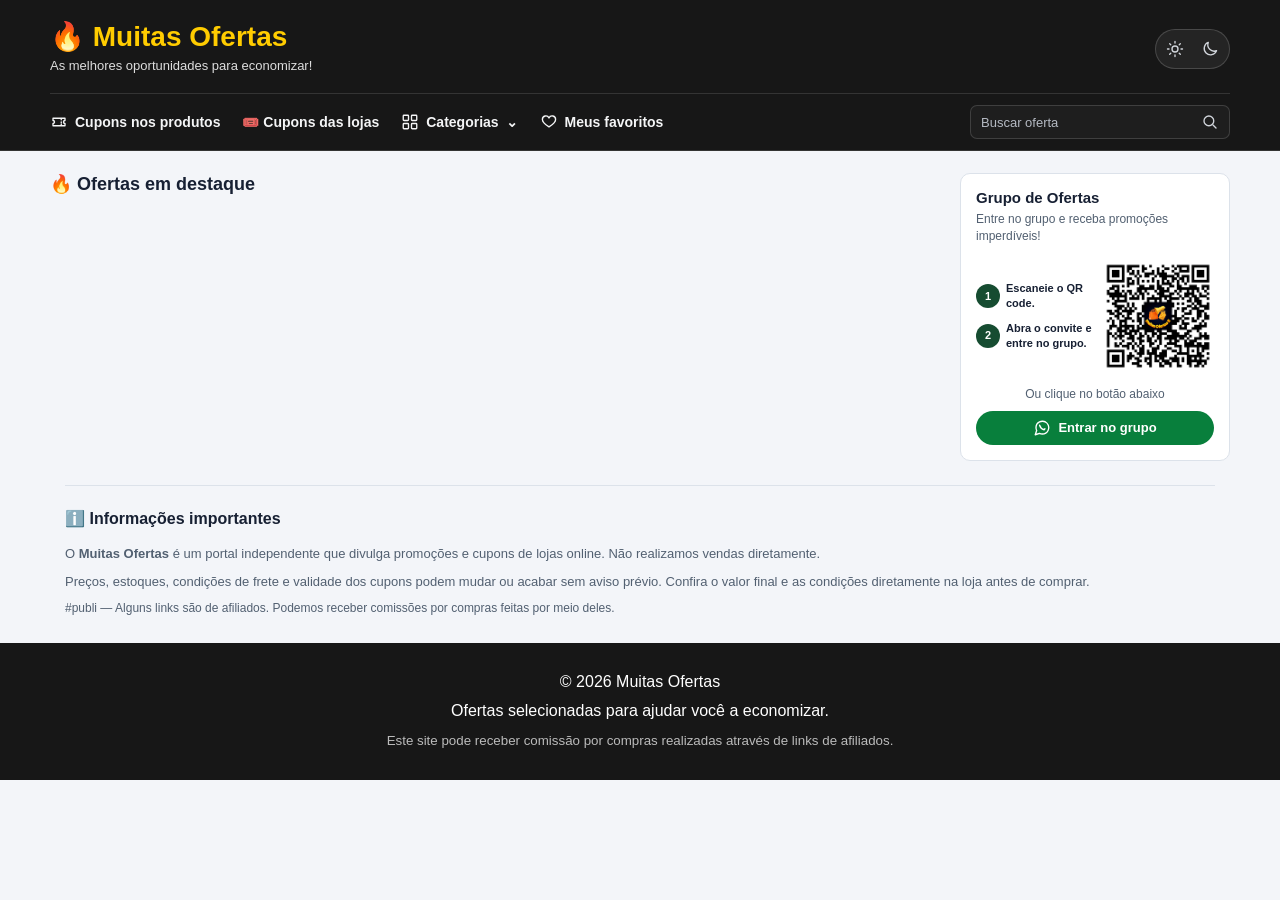
<file: index.html>
<!DOCTYPE html>
<html lang="pt-BR">
<head>
  <meta charset="UTF-8">
  <meta name="viewport" content="width=device-width, initial-scale=1.0">
  <meta name="description" content="Encontre ofertas, promoções e cupons selecionados no Muitas Ofertas.">
  <title>Muitas Ofertas | Economize de verdade!</title>

  <link rel="icon" type="image/png" sizes="32x32" href="images/favicon.png">
  <link rel="apple-touch-icon" href="images/favicon.png">

  <!-- Aplica a preferência salva antes do CSS, evitando um clarão ao abrir a página. -->
  <script>
    try {
      const temaSalvo = localStorage.getItem('muitas-ofertas-tema');
      const ehDesktop = window.matchMedia('(min-width: 769px)').matches;
      if (ehDesktop && (temaSalvo === 'light' || temaSalvo === 'dark')) {
        document.documentElement.setAttribute('data-theme', temaSalvo);
      }
    } catch (erro) {
      // O site continua funcionando se o navegador bloquear o armazenamento.
    }
  </script>
  <link rel="stylesheet" href="css/style.css">
</head>
<body>
  <!-- CABEÇALHO -->
  <header class="topo">
    <div class="container topo-conteudo">
      <!-- MO-LAYOUT-COMPACTO-2026-11-18 -->
      <div class="topo-marca"><div class="topo-texto">
        <h1><button type="button" id="navInicio" class="marca-inicio">🔥 Muitas Ofertas</button></h1>
        <p>As melhores oportunidades para economizar!</p>
      </div>

      <!-- MO-NAVEGACAO-2026-11-18 -->
      
      
      <!-- Aparece apenas no computador. title mostra a legenda ao passar o mouse. -->
      <div class="tema-controle" role="group" aria-label="Escolher tema">
        <button class="tema-botao" type="button" data-tema="light"
                title="Ativar tema claro" aria-label="Ativar tema claro" aria-pressed="false">
          <svg xmlns="http://www.w3.org/2000/svg" width="19" height="19"
               viewBox="0 0 24 24" fill="none" stroke="currentColor"
               stroke-width="1.8" stroke-linecap="round" stroke-linejoin="round"
               aria-hidden="true">
            <circle cx="12" cy="12" r="4"></circle>
            <path d="M12 2v2m0 16v2M4.93 4.93l1.42 1.42m11.3 11.3 1.42 1.42M2 12h2m16 0h2M4.93 19.07l1.42-1.42m11.3-11.3 1.42-1.42"></path>
          </svg>
        </button>
        <button class="tema-botao" type="button" data-tema="dark"
                title="Ativar tema escuro" aria-label="Ativar tema escuro" aria-pressed="false">
          <svg xmlns="http://www.w3.org/2000/svg" width="19" height="19"
               viewBox="0 0 24 24" fill="none" stroke="currentColor"
               stroke-width="1.8" stroke-linecap="round" stroke-linejoin="round"
               aria-hidden="true">
            <path d="M20.7 14.3A8.5 8.5 0 0 1 9.7 3.3 8.5 8.5 0 1 0 20.7 14.3z"></path>
          </svg>
        </button>
      </div>
      </div>
      <div class="topo-navegacao">
        <nav class="navegacao-loja" aria-label="Navegação principal">
        <button id="navCupons" class="nav-item" type="button" aria-pressed="false"><svg viewBox="0 0 24 24" width="18" height="18" fill="none" stroke="currentColor" stroke-width="1.8" stroke-linecap="round" stroke-linejoin="round" aria-hidden="true"><path d="M4 7h16v3a2 2 0 0 0 0 4v3H4v-3a2 2 0 0 0 0-4zM15 7v2m0 3v1m0 2v2"/></svg> Cupons nos produtos</button>
        <!-- MO-CUPONS-CAMPANHAS-2026-11-25 -->
        <a class="nav-item mo-campanhas-nav" href="cupons.html" aria-label="Ver campanhas de cupons das lojas">🎟️ Cupons das lojas</a>
        <details id="menuCategorias">
          <summary class="nav-item"><svg viewBox="0 0 24 24" width="18" height="18" fill="none" stroke="currentColor" stroke-width="1.8" stroke-linecap="round" stroke-linejoin="round" aria-hidden="true"><rect x="3" y="3" width="7" height="7" rx="1"/><rect x="14" y="3" width="7" height="7" rx="1"/><rect x="3" y="14" width="7" height="7" rx="1"/><rect x="14" y="14" width="7" height="7" rx="1"/></svg> Categorias <span aria-hidden="true">⌄</span></summary>
          <div class="menu-categorias-painel">
            <p class="menu-categorias-titulo">Selecione uma categoria</p>
            <div id="listaCategorias" aria-label="Filtrar por categoria"></div>
          </div>
        </details>
        <button id="navFavoritos" class="nav-item" type="button" aria-pressed="false"><svg viewBox="0 0 24 24" width="18" height="18" fill="none" stroke="currentColor" stroke-width="1.8" stroke-linecap="round" stroke-linejoin="round" aria-hidden="true"><path d="M20.8 8.6c0 4.4-8.8 9.9-8.8 9.9S3.2 13 3.2 8.6a4.6 4.6 0 0 1 8.8-2 4.6 4.6 0 0 1 8.8 2z"/></svg> Meus favoritos</button>
      </nav>
        <div class="busca-header" role="search">
        <input type="search" id="campoBusca" placeholder="Buscar oferta" aria-label="Pesquisar produtos">
      <svg viewBox="0 0 24 24" width="18" height="18" fill="none" stroke="currentColor" stroke-width="1.8" stroke-linecap="round" stroke-linejoin="round" aria-hidden="true"><circle cx="10.5" cy="10.5" r="6.5"/><path d="m16 16 4 4"/></svg></div>
      </div>
    </div>
  </header>

  <!-- CONTEÚDO PRINCIPAL: mesmos IDs usados pelo JavaScript dos produtos. -->
  <main class="container layout-com-lateral">

    <section class="ofertas">
      <div class="filtro-atual" id="filtroAtual" hidden><span id="categoriaSelecionada">Todas</span><button id="limparFiltros" type="button">Limpar filtros ×</button></div>
      <h2 id="tituloOfertas">🔥 Ofertas em destaque</h2>
      <div id="listaProdutos" class="produtos"></div>
    </section>
    <aside class="grupo-lateral" aria-label="Grupo do WhatsApp">
      <section class="grupo-painel">
        <h2>Grupo de Ofertas</h2>
        <p class="grupo-subtitulo">Entre no grupo e receba promoções imperdíveis!</p>
        <div class="grupo-instrucoes">
          <ol><li><span>1</span> Escaneie o QR code.</li><li><span>2</span> Abra o convite e entre no grupo.</li></ol>
          <button class="grupo-qr-ampliar" type="button" aria-label="Ampliar QR code" aria-haspopup="dialog"><img src="images/qr-grupo-whatsapp.png" width="112" height="112" alt="QR code do grupo Muitas Ofertas"></button>
        </div>
        <p class="grupo-ou">Ou clique no botão abaixo</p>
        <a class="grupo-entrar" href="https://chat.whatsapp.com/INzksZxXmzF7dMv0bxS2wk?s=cl&amp;p=a&amp;iam=2" target="_blank" rel="noopener noreferrer"><svg viewBox="0 0 24 24" width="19" height="19" fill="none" stroke="currentColor" stroke-width="1.8" stroke-linecap="round" stroke-linejoin="round" aria-hidden="true"><path d="M21 11.5a8.4 8.4 0 0 1-.9 3.8 8.5 8.5 0 0 1-7.6 4.7 8.4 8.4 0 0 1-3.8-.9L3 21l1.9-5.7a8.4 8.4 0 0 1-.9-3.8 8.5 8.5 0 0 1 4.7-7.6 8.4 8.4 0 0 1 3.8-.9h.5a8.5 8.5 0 0 1 8 8z"/><path d="M8.8 8.3c.8 3 3 5.2 6 6l1.1-1.2"/></svg> Entrar no grupo</a>
      </section>
    </aside>
  </main>

  <!-- AVISO DISCRETO, LOGO ACIMA DO RODAPÉ -->
  <section class="aviso-ofertas" aria-label="Informações sobre ofertas e cupons">
    <div class="aviso-ofertas-conteudo">
      <h2>ℹ️ Informações importantes</h2>
      <p>O <strong>Muitas Ofertas</strong> é um portal independente que divulga promoções e cupons de lojas online. Não realizamos vendas diretamente.</p>
      <p>Preços, estoques, condições de frete e validade dos cupons podem mudar ou acabar sem aviso prévio. Confira o valor final e as condições diretamente na loja antes de comprar.</p>
      <p class="aviso-afiliados">#publi — Alguns links são de afiliados. Podemos receber comissões por compras feitas por meio deles.</p>
    </div>
  </section>

  <footer>
    <p>© 2026 Muitas Ofertas</p>
    <p>Ofertas selecionadas para ajudar você a economizar.</p>
    <small>Este site pode receber comissão por compras realizadas através de links de afiliados.</small>
  </footer>

  <!-- Mantemos o script original dos produtos. -->
  <script type="module" src="js/script.js?v=20261127-edicao-v53"></script>
  <script src="js/tema.js"></script>
  <dialog id="qrGrupoDialog" class="grupo-qr-dialog" aria-labelledby="qrGrupoTitulo">
    <h2 id="qrGrupoTitulo">Escaneie para entrar no grupo</h2>
    <img src="images/qr-grupo-whatsapp.png" alt="QR code ampliado do Muitas Ofertas">
    <form method="dialog"><button type="submit">Fechar</button></form>
  </dialog>
</body>
</html>
</file>
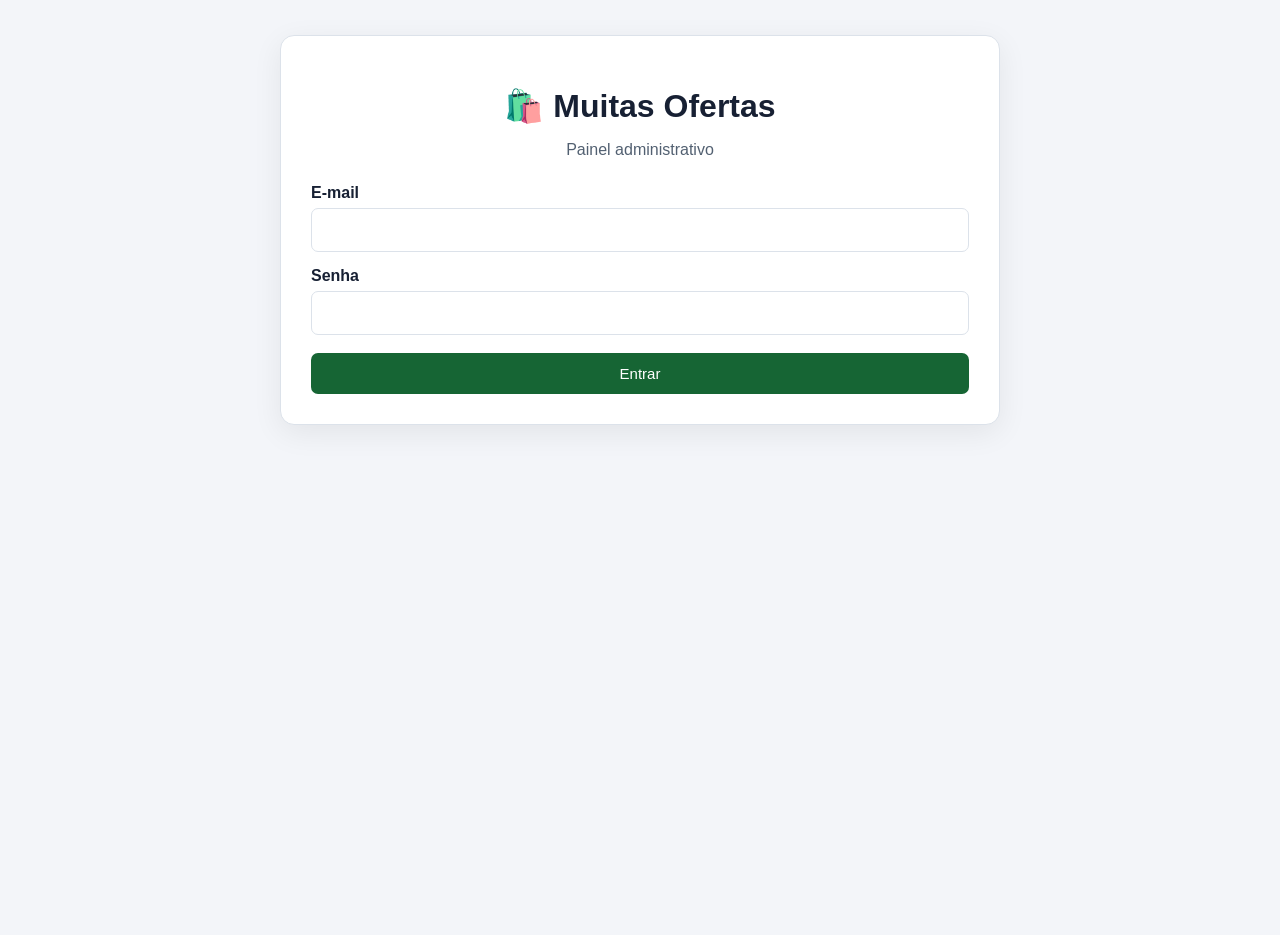
<file: admin/index.html>
<!DOCTYPE html>
<html lang="pt-BR">
<head>
  <meta charset="UTF-8">
  <meta name="viewport" content="width=device-width, initial-scale=1">
  <meta name="description" content="Painel administrativo do Muitas Ofertas">
  <title>Admin | Muitas Ofertas</title>

  <!-- Mesma paleta e regras de tema da página principal. -->
  <style>
    :root {
      color-scheme: light;
      --cor-fundo: #f3f5f9;
      --cor-card: #ffffff;
      --cor-texto: #172033;
      --cor-texto-secundario: #526071;
      --cor-borda: #dce2ea;
      --cor-campo: #ffffff;
      --cor-preco: #16833c;
      --cor-edicao-fundo: #eff6ff;
      --cor-edicao-texto: #1d4ed8;
      --cor-divisor: #dce2ea;
    }

    @media (prefers-color-scheme: dark) {
      :root:not([data-theme]) {
        color-scheme: dark;
        --cor-fundo: #10151d;
        --cor-card: #1c2532;
        --cor-texto: #f1f5f9;
        --cor-texto-secundario: #aab7c8;
        --cor-borda: #344154;
        --cor-campo: #263142;
        --cor-preco: #6ee7a2;
        --cor-edicao-fundo: #263142;
        --cor-edicao-texto: #c4d8ff;
        --cor-divisor: #344154;
      }
    }

    :root[data-theme="dark"] {
      color-scheme: dark;
      --cor-fundo: #10151d;
      --cor-card: #1c2532;
      --cor-texto: #f1f5f9;
      --cor-texto-secundario: #aab7c8;
      --cor-borda: #344154;
      --cor-campo: #263142;
      --cor-preco: #6ee7a2;
      --cor-edicao-fundo: #263142;
      --cor-edicao-texto: #c4d8ff;
      --cor-divisor: #344154;
    }
    :root[data-theme="light"] { color-scheme: light; }

    * { box-sizing: border-box; }
    body {
      margin: 0;
      min-height: 100vh;
      background: var(--cor-fundo);
      color: var(--cor-texto);
      font-family: Arial, sans-serif;
    }
    .container {
      width: 92%;
      max-width: 720px;
      margin: 35px auto;
      padding: 30px;
      background: var(--cor-card);
      border: 1px solid var(--cor-borda);
      border-radius: 14px;
      box-shadow: 0 8px 30px #00000012;
    }
    h1 { text-align: center; margin-bottom: 5px; }
    .subtitulo {
      text-align: center;
      color: var(--cor-texto-secundario);
      margin-bottom: 25px;
    }
    h2, h3 { margin-top: 22px; }
    label {
      display: block;
      margin: 15px 0 6px;
      font-weight: bold;
    }
    input, select {
      width: 100%;
      padding: 12px;
      border: 1px solid var(--cor-borda);
      border-radius: 7px;
      font-size: 16px;
      background: var(--cor-campo);
      color: var(--cor-texto);
    }
    input::placeholder { color: var(--cor-texto-secundario); }
    input:focus-visible, select:focus-visible, button:focus-visible {
      outline: 2px solid #e4b600;
      outline-offset: 2px;
    }
    button {
      padding: 12px 17px;
      border: 0;
      border-radius: 7px;
      background: #166534;
      color: #ffffff;
      font-size: 15px;
      cursor: pointer;
    }
    button:disabled { opacity: 0.6; cursor: wait; }
    .secundario { background: #374151; color: #ffffff; }
    .botao-largo { width: 100%; margin-top: 18px; }
    .linha {
      display: grid;
      grid-template-columns: 1fr 1fr;
      gap: 15px;
    }
    .topo, .acoes {
      display: flex;
      justify-content: space-between;
      align-items: center;
      flex-wrap: wrap;
      gap: 10px;
    }
    .acoes { justify-content: flex-start; }
    .info {
      color: var(--cor-texto-secundario);
      font-size: 14px;
      overflow-wrap: anywhere;
    }
    #painel, #btn-cancelar { display: none; }
    #mensagem, #resultado {
      margin-top: 15px;
      padding: 12px;
      border-radius: 7px;
      text-align: center;
    }
    #mensagem:empty, #resultado:empty { display: none; }
    .sucesso { background: #dcfce7; color: #166534; }
    .erro { background: #fee2e2; color: #991b1b; }
    .card-produto {
      border: 1px solid var(--cor-borda);
      border-radius: 10px;
      padding: 16px;
      margin: 12px 0;
      background: var(--cor-card);
    }
    .card-produto h4 { margin: 0 0 10px; }
    .destaque {
      color: var(--cor-preco);
      font-weight: bold;
      font-size: 20px;
    }
    .edicao {
      padding: 12px;
      background: var(--cor-edicao-fundo);
      border-radius: 8px;
      margin: 12px 0;
      color: var(--cor-edicao-texto);
    }
    hr { border: 0; border-top: 1px solid var(--cor-divisor); }
    @media (max-width: 600px) {
      .container { margin: 15px auto; padding: 20px; }
      .linha { grid-template-columns: 1fr; }
      .acoes button { flex: 1; }
    }
    [hidden] { display: none !important; }
    .pendencias { padding: 14px; margin: 16px 0; background: #fef3c7; color: #78350f; border-radius: 8px; }
    .pendencias button { margin-top: 8px; background: #92400e; }
    #categoria:not([hidden]) { margin-top: 8px; }
    .previa-imagem { margin: 12px 0; padding: 12px; border: 1px dashed var(--cor-borda); border-radius: 8px; }
    .previa-imagem img { display: block; max-width: 100%; width: 180px; height: 160px; object-fit: contain; background: white; border-radius: 6px; }
    .aviso-duplicidade{padding:10px 12px;margin:7px 0 12px;border-radius:8px;border:1px solid #d97706;color:#92400e;background:#fffbeb;font-size:13px;overflow-wrap:anywhere}
    :root[data-theme=dark] .aviso-duplicidade{color:#fde68a;background:#3f2a12}
    .gestao-categorias{border:1px solid var(--cor-borda);padding:18px;border-radius:10px;margin:22px 0;background:var(--cor-card)}
    .gestao-categorias h3{margin-top:0}.acao-perigosa{background:#9f1239;color:white}
    .preco-antigo-admin{font-size:14px;color:var(--cor-texto-secundario);margin:6px 0 0}
    .preco-antigo-admin del{text-decoration:line-through;opacity:.8}
    .acesso-arquivo{margin:14px 0;padding:12px;border:1px solid var(--cor-borda);border-radius:9px}
    .link-arquivo{color:var(--cor-preco);font-weight:bold;text-decoration:none}
    .link-arquivo:hover{text-decoration:underline}
    .data-publicacao-admin{color:var(--cor-texto-secundario);font-size:13px;margin:8px 0}
    #ordenacao-ofertas{margin-bottom:12px}
  </style>

  <!-- Usa o MESMO script de tema do site público. Nenhum seletor extra no admin. -->
  <script defer src="../js/tema.js"></script>
</head>
<body>
  <main class="container">
    <h1>🛍️ Muitas Ofertas</h1>
    <p class="subtitulo">Painel administrativo</p>

    <!-- LOGIN -->
    <form id="form-login">
      <label for="email">E-mail</label>
      <input id="email" type="email" autocomplete="username" required>

      <label for="senha">Senha</label>
      <input id="senha" type="password" autocomplete="current-password" required>
      <button id="btn-entrar" type="submit" class="botao-largo">Entrar</button>
    </form>

    <!-- ÁREA ADMINISTRATIVA -->
    <section id="painel">
      <div class="topo">
        <div>
          <h2>Gerenciar ofertas</h2>
          <p id="usuario-logado" class="info"></p>
        </div>
        <button id="btn-sair" type="button" class="secundario">Sair</button>
      </div>

            <div id="atalho-campanhas-cupons" style="margin:15px 0">
        <a href="./cupons.html" style="display:inline-block;padding:12px 16px;border-radius:7px;background:#166534;color:#fff;text-decoration:none;font-weight:bold">🎟️ Gerenciar campanhas de cupons</a>
      </div>
      <div class="acesso-arquivo">
        <a href="./fora-do-ar.html" class="link-arquivo">📦 Publicações fora do ar <strong id="contador-fora-do-ar">(0)</strong></a>
        <p class="info">Ofertas encerradas ficam disponíveis para editar, republicar ou excluir em lote.</p>
      </div>
      <div id="aviso-pendencias" hidden role="status" class="pendencias"><strong id="texto-pendencias"></strong> <button id="btn-pendentes" type="button">Ver pendentes</button></div>
      <hr>
      <h3 id="titulo-formulario">➕ Cadastrar nova oferta</h3>

      <p id="aviso-edicao" class="edicao" hidden>
        ✏️ Você está editando uma oferta existente.
      </p>
      <a href="./fora-do-ar.html" id="voltar-fora-ar" class="link-arquivo" hidden>← Voltar às publicações fora do ar</a>

      <form id="form-produto">
        <label for="nome">Nome do produto</label>
        <input id="nome" type="text" maxlength="250" required>
        <p id="aviso-duplicidade-produto" class="aviso-duplicidade" role="status" aria-live="polite" hidden></p>
        <div class="linha">
          <div>
            <label for="preco">Preço (R$)</label>
            <input id="preco" type="text" inputmode="decimal" placeholder="228,00" required>
            <label for="preco-anterior">Preço anterior (opcional, R$)</label>
            <input id="preco-anterior" type="text" inputmode="decimal" placeholder="50,00" aria-describedby="ajuda-preco-anterior">
            <p id="ajuda-preco-anterior" class="info">Se informado, deve ser maior que o preço atual.</p>
          </div>
          <div>
            <label for="loja">Loja</label>
            <select id="loja" required>
              <option value="">Selecione</option>
              <option>Mercado Livre</option>
              <option>Amazon</option>
              <option>Shopee</option>
              <option>Magalu</option>
              <option>AliExpress</option>
            </select>
          </div>
        </div>
        <label for="categoria">Categoria</label>
        <select id="categoria-lista"><option value="">Selecione uma categoria</option></select>
        <input id="categoria" type="text" maxlength="100" placeholder="Digite uma nova categoria" hidden aria-label="Nova categoria ou categoria selecionada">
        <p class="info">Selecione uma opção ou escolha Nova categoria. Ela será adicionada após salvar.</p>
        <p id="aviso-categoria-duplicada" class="aviso-duplicidade" role="status" aria-live="polite" hidden></p>

        <label for="link">Link de afiliado</label>
        <input id="link" type="url" placeholder="https://..." required>

        <label for="codigo-cupom">🎟️ Código do cupom (opcional)</label>
        <input id="codigo-cupom" type="text" maxlength="80" autocomplete="off" placeholder="Ex.: OFERTA10">
        <p class="info">Deixe em branco se a oferta não tiver cupom.</p>
        <label for="imagem">URL da imagem (opcional)</label>
        <input id="imagem" type="url" placeholder="https://...">
        <p class="info">A busca começa automaticamente ao colar o link de afiliado. Se não encontrar, cole uma URL de imagem autorizada acima.</p>
        <div class="previa-imagem"><img id="imagem-previa" alt="Prévia da foto do produto" hidden><p id="imagem-status" class="info" role="status">Aguardando link de afiliado.</p></div>

        <button id="btn-salvar" type="submit" class="botao-largo">Salvar oferta</button>
        <button id="btn-cancelar" type="button" class="secundario botao-largo">Cancelar edição</button>
      </form>

      <div id="resultado" role="status"></div>

      <hr style="margin-top:30px">
      <section class="gestao-categorias" aria-labelledby="titulo-gestao-categorias">
        <h3 id="titulo-gestao-categorias">🗂️ Gerenciar categorias</h3>
        <p class="info">Renomear atualiza as ofertas vinculadas. Apagar a categoria não exclui as ofertas: elas ficam sem categoria.</p>
        <label for="categoria-gerenciar-lista">Categoria cadastrada</label>
        <select id="categoria-gerenciar-lista"><option value="">Selecione</option></select>
        <label for="categoria-renomear">Nome da categoria</label>
        <input id="categoria-renomear" maxlength="100" placeholder="Novo nome">
        <p id="aviso-gerenciar-categoria" class="aviso-duplicidade" role="status" aria-live="polite" hidden></p>
        <div class="acoes">
          <button id="btn-renomear-categoria" type="button" class="secundario">✏️ Renomear categoria</button>
          <button id="btn-apagar-categoria" type="button" class="acao-perigosa">🗑️ Apagar categoria</button>
        </div>
      </section>

      <hr style="margin-top:30px">
      <div class="topo">
        <h3>📦 Ofertas cadastradas</h3>
        <button id="btn-atualizar" type="button" class="secundario">Atualizar lista</button>
      </div>

      <p id="status-lista" class="info" role="status"></p>

      <label for="pesquisar-produto">🔎 Pesquisar oferta</label>
      <input type="search" id="pesquisar-produto"
             placeholder="Buscar por nome, loja ou categoria..."
             autocomplete="off">
      <label for="ordenacao-ofertas">Ordenar ofertas por data de publicação</label>
        <select id="ordenacao-ofertas">
          <option value="recentes">Postagem mais recente</option>
          <option value="antigas">Postagem mais antiga</option>
          <option value="cadastro">Cadastro mais recente</option>
        </select>
        <div id="lista-produtos"></div>
    </section>

    <div id="mensagem" role="status"></div>
  </main>

  <!-- Preservado: mesma lógica de login e cadastro existente. -->
  <script type="module" src="./admin.js?v=20261128v533"></script>
</body>
</html>
</file>
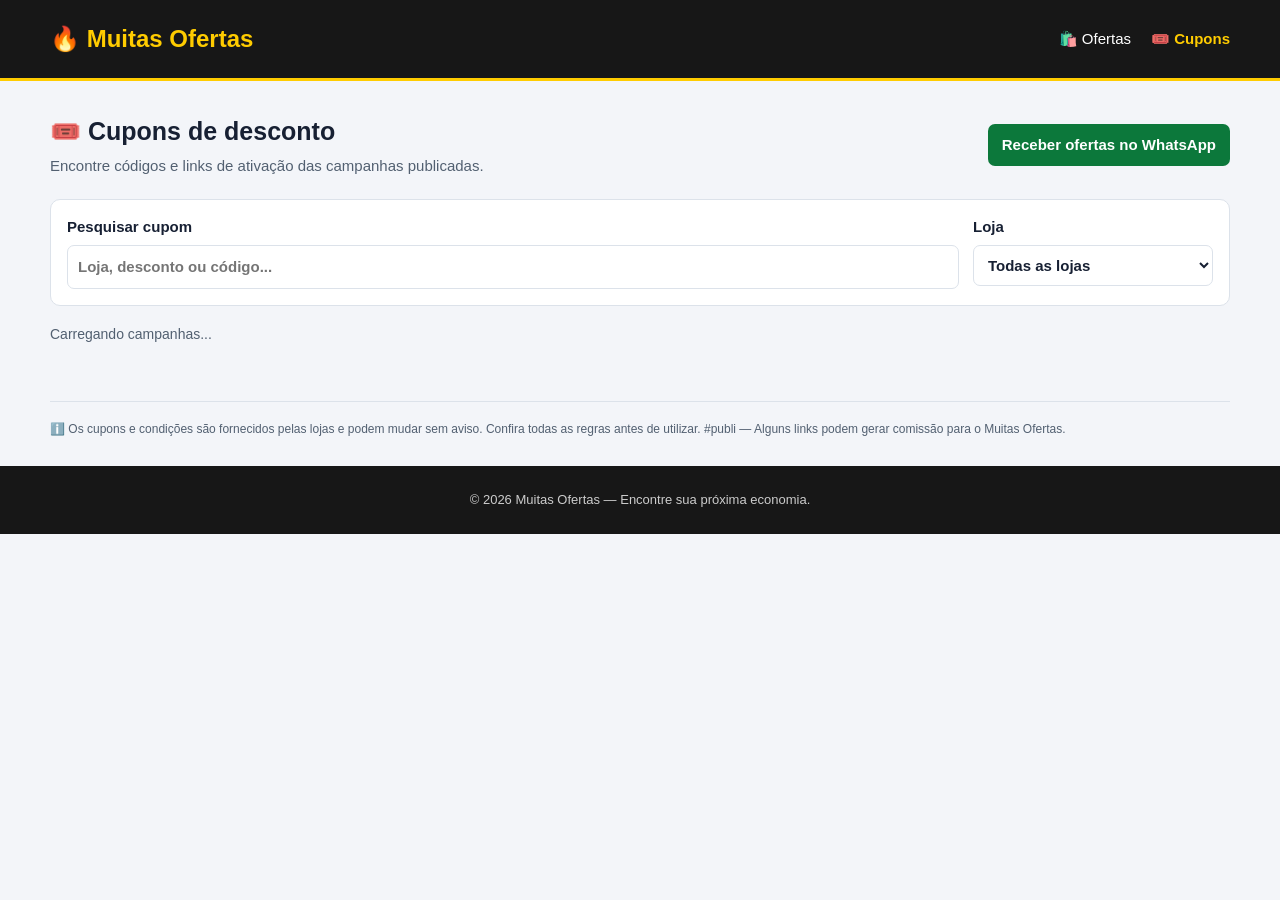
<file: cupons.html>
<!DOCTYPE html>
<html lang="pt-BR">
<head>
  <meta charset="UTF-8">
  <meta name="viewport" content="width=device-width, initial-scale=1">
  <meta name="description" content="Cupons e campanhas de descontos selecionados pelo Muitas Ofertas.">
  <title>Cupons | Muitas Ofertas</title>
  <link rel="icon" type="image/png" href="images/favicon.png">
  <script>
    try {
      const t = localStorage.getItem('muitas-ofertas-tema');
      if (matchMedia('(min-width: 769px)').matches && (t==='dark'||t==='light'))
        document.documentElement.dataset.theme=t;
    }catch{}
  </script>
  <link rel="stylesheet" href="css/cupons.css?v=20261125v3">
  <!-- Correção v3: preserva a imagem quadrada inteira em todas as larguras. -->
  <style>
    .cartao-imagem { aspect-ratio: 1 / 1 !important; width: 100% !important; height: auto !important;
      object-fit: contain !important; padding: 0 !important; background: #10151d !important; }
    .condicoes { white-space: pre-line; }
  </style>
  <script defer src="js/tema.js"></script>
</head>
<body>
  <header class="cabecalho">
    <div class="limite cabecalho-linha">
      <a class="marca" href="index.html">🔥 Muitas Ofertas</a>
      <nav aria-label="Navegação do site">
        <a href="index.html">🛍️ Ofertas</a>
        <a href="cupons.html" aria-current="page">🎟️ Cupons</a>
      </nav>
    </div>
  </header>
  <main class="limite">
    <div class="introducao">
      <div><h1>🎟️ Cupons de desconto</h1><p>Encontre códigos e links de ativação das campanhas publicadas.</p></div>
      <a class="grupo" href="https://chat.whatsapp.com/INzksZxXmzF7dMv0bxS2wk?s=cl&amp;p=a&amp;iam=2" target="_blank" rel="noopener noreferrer">Receber ofertas no WhatsApp</a>
    </div>
    <div class="filtros" role="search">
      <label>Pesquisar cupom<input type="search" id="buscar-cupom" placeholder="Loja, desconto ou código..."></label>
      <label>Loja<select id="filtrar-loja"><option value="">Todas as lojas</option></select></label>
    </div>
    <p id="status-cupons" role="status" aria-live="polite">Carregando campanhas...</p>
    <section id="lista-cupons" class="grade" aria-label="Campanhas de cupons"></section>
    <p class="aviso">ℹ️ Os cupons e condições são fornecidos pelas lojas e podem mudar sem aviso. Confira todas as regras antes de utilizar. #publi — Alguns links podem gerar comissão para o Muitas Ofertas.</p>
  </main>
  <footer>© 2026 Muitas Ofertas — Encontre sua próxima economia.</footer>
  <script type="module" src="js/cupons.js?v=20261125v3"></script>
</body>
</html>
</file>
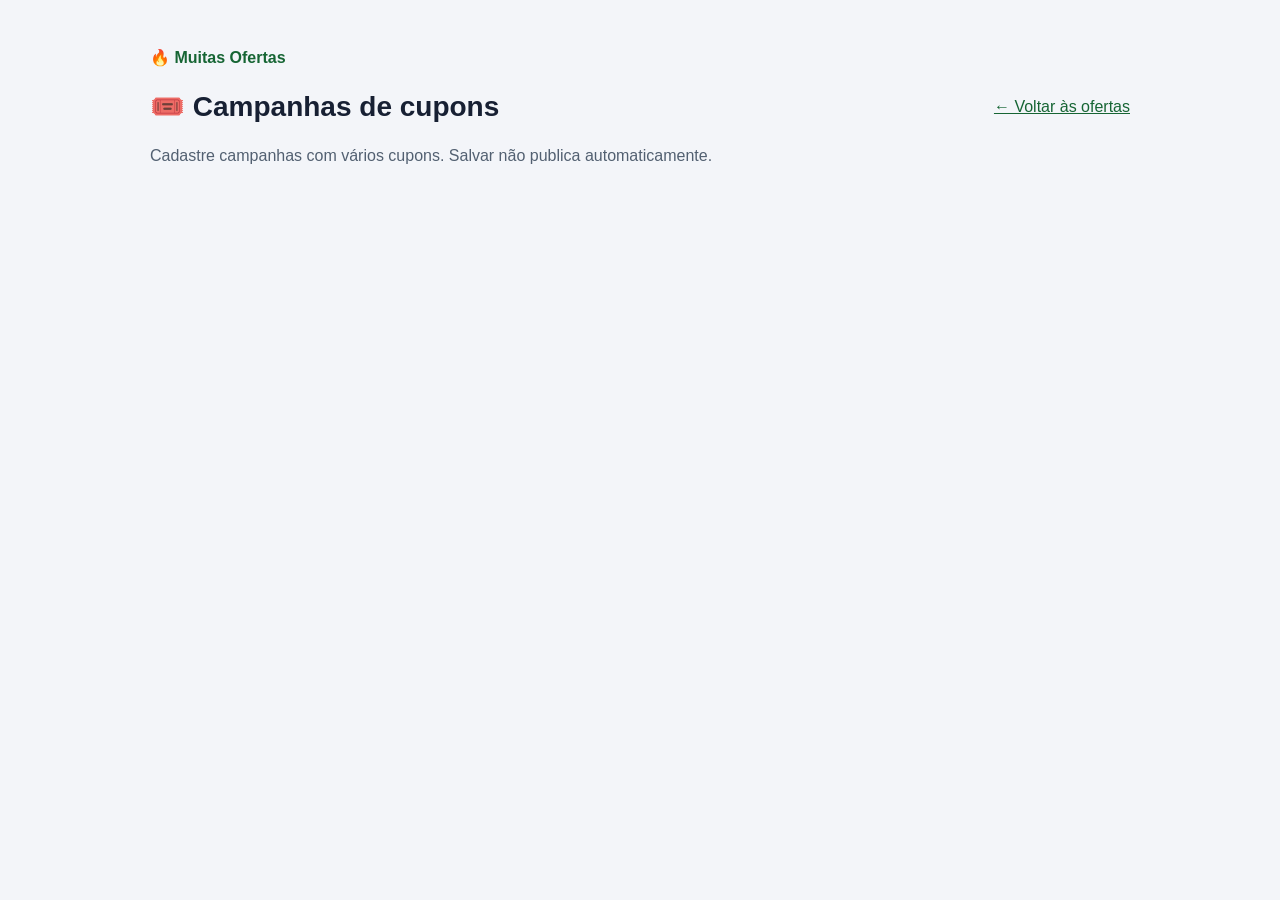
<file: admin/cupons.html>
<!DOCTYPE html>
<html lang="pt-BR">
<head>
  <meta charset="UTF-8">
  <meta name="viewport" content="width=device-width, initial-scale=1">
  <meta name="robots" content="noindex,nofollow">
  <title>Gerenciar cupons | Muitas Ofertas</title>
  <link rel="icon" href="../images/favicon.png" type="image/png">
  <link rel="stylesheet" href="../css/cupons-admin.css?v=20261126v5">
  <script defer src="../js/tema.js"></script>
</head>
<body>
<main class="container">
  <header class="pagina-topo">
    <div>
      <p class="marca">🔥 Muitas Ofertas</p>
      <h1>🎟️ Campanhas de cupons</h1>
      <p class="muted">Cadastre campanhas com vários cupons. Salvar não publica automaticamente.</p>
    </div>
    <a href="./index.html" class="link-voltar">← Voltar às ofertas</a>
  </header>

  <div id="aviso-sessao" class="aviso erro" role="alert" hidden>
    Para gerenciar cupons, faça login como administrador no painel de ofertas.
    <a href="./index.html">Acessar painel</a>
  </div>

  <section id="painel-cupons" hidden>
    <div id="resultado-cupons" role="status" aria-live="polite"></div>
    <section class="cartao">
      <h2 id="titulo-formulario">➕ Nova campanha</h2>
      <form id="form-campanha">
        <div class="duas-colunas">
          <div><label for="titulo">Título da campanha (opcional)</label><input id="titulo" maxlength="180" placeholder="Em branco, geramos o título pela loja"></div>
          <div><label for="loja-cupom">Loja *</label>
            <select id="loja-cupom" required>
              <option value="">Selecione</option><option>Mercado Livre</option><option>Amazon</option>
              <option>Shopee</option><option>Magalu</option><option>AliExpress</option>
              <option value="Outra">Outra loja</option>
            </select>
          </div>
        </div>
        <label for="outra-loja">Nome da loja (quando escolher “Outra loja”)</label>
        <input id="outra-loja" maxlength="80" placeholder="Nome da loja" hidden>
        <label for="ativacao">Link de ativação geral (opcional)</label>
        <input id="ativacao" type="url" placeholder="https://..." aria-describedby="ajuda-ativacao">
        <p id="ajuda-ativacao" class="muted pequeno ajuda-campo">Deixe em branco se os cupons já tiverem links próprios, ou se a loja só oferecer códigos. É o link da loja, não do site Muitas Ofertas.</p>
        <div class="duas-colunas">
          <div><label for="imagem">URL da imagem (opcional)</label><input id="imagem" type="url" placeholder="https://..." aria-describedby="ajuda-imagem"><p id="ajuda-imagem" class="muted pequeno ajuda-campo">Pode deixar em branco. A imagem padrão da loja selecionada aparecerá automaticamente. Se usar outra, informe a URL direta da foto.</p><div class="imagem-previa-cupom"><img id="imagem-previa-cupom" src="../images/cupom-generico.png" alt="Imagem ilustrativa da campanha de cupons"><span id="texto-imagem-previa" class="muted pequeno">Imagem padrão por loja</span></div></div>
          <div><label for="validade">Validade, se informada pela loja</label><input id="validade" type="date"></div>
        </div>
        <label for="destaque">Destaque (opcional)</label>
        <input id="destaque" maxlength="250" placeholder="Ex.: FRETE GRÁTIS ACIMA DE R$19">
        <label for="observacoes">Condições e observações (opcional)</label>
        <textarea id="observacoes" rows="3" maxlength="1600" placeholder="Ex.: Verifique condições e elegibilidade no aplicativo da loja."></textarea>
        <details class="exemplo-cadastro">
          <summary>💡 Ver um exemplo de preenchimento</summary>
          <p><strong>Título:</strong> em branco → sistema cria “LISTA DE CUPONS MERCADO LIVRE”, caso tenha vários códigos.</p>
          <p><strong>Loja:</strong> Mercado Livre</p>
          <p><strong>Link geral:</strong> opcional. Pode usar links individuais para cada código.</p>
          <p><strong>Destaque:</strong> Frete grátis acima de R$ 19 (somente se for uma condição válida)</p>
          <p><strong>Primeiro código:</strong> ESPORTE10 — <strong>Descrição:</strong> 10% OFF acima de R$ 89, até R$ 40</p>
          <p><strong>Segundo código:</strong> MODA15 — <strong>Descrição:</strong> 15% OFF em itens selecionados</p>
          <p class="muted pequeno">São exemplos fictícios. Confira sempre os códigos e as regras reais antes de publicar.</p>
        </details>
        <div id="lista-codigos-titulo" class="linha-titulo">
          <h3>Cupons desta campanha</h3>
          <button id="adicionar-item" type="button" class="botao secundario">+ Adicionar cupom</button>
        </div>
        <div id="itens-form" aria-label="Cupons da campanha"></div>
        <p id="aviso-duplicidade-cupom" class="aviso-duplicidade-cupom" role="status" aria-live="polite" hidden></p>
        <p class="muted pequeno">Em cada cupom, só a <strong>descrição/desconto é obrigatória</strong>. Código e link individual são opcionais. Se não houver nenhum link, a mensagem não mostrará “Resgate aqui”.</p>
        <section class="previa-postagem" aria-label="Prévia da mensagem de divulgação"><h3>📲 Prévia da mensagem do WhatsApp</h3><p class="muted pequeno">A mensagem muda conforme você preenche. A imagem acima será usada na postagem.</p><pre id="texto-previa-postagem" class="texto-postagem"></pre><div class="acoes"><button type="button" id="copiar-previa" class="botao secundario">📋 Copiar mensagem</button><button type="button" id="baixar-previa" class="botao secundario">🖼️ Baixar imagem</button><button type="button" id="compartilhar-previa" class="botao principal">📲 Compartilhar imagem + texto</button></div><p class="muted pequeno">Compartilhamento depende do celular/navegador: confirme a mensagem e a foto no WhatsApp antes de enviar. No computador, pode ser necessário anexar a foto manualmente.</p></section>
        <div class="acoes-form">
          <button id="salvar" type="submit" class="botao principal">Salvar rascunho / alterações</button>
          <button id="cancelar" type="button" class="botao secundario" hidden>Cancelar edição</button>
        </div>
      </form>
    </section>
    <section class="cartao">
      <div class="linha-titulo"><h2>Campanhas cadastradas</h2><button id="atualizar" type="button" class="botao secundario">Atualizar lista</button></div>
      <p id="contador" class="muted" role="status">Carregando campanhas...</p>
      <div class="duas-colunas filtros">
        <input id="pesquisar" type="search" aria-label="Pesquisar campanhas" placeholder="Buscar campanha, loja ou código...">
        <select id="filtro-publicacao" aria-label="Filtrar publicação">
          <option value="todas">Todas</option><option value="rascunhos">Rascunhos</option><option value="publicadas">Publicadas</option>
        </select>
      </div>
      <label for="ordenacao-campanhas">Ordenar campanhas por data de publicação</label>
      <select id="ordenacao-campanhas">
        <option value="recentes">Publicação mais recente</option>
        <option value="antigas">Publicação mais antiga</option>
        <option value="cadastro">Cadastro mais recente</option>
      </select>
      <div id="lista-campanhas"></div>
    </section>
  </section>
</main>
<script type="module" src="./cupons.js?v=20261126v5"></script>
</body>
</html>
</file>
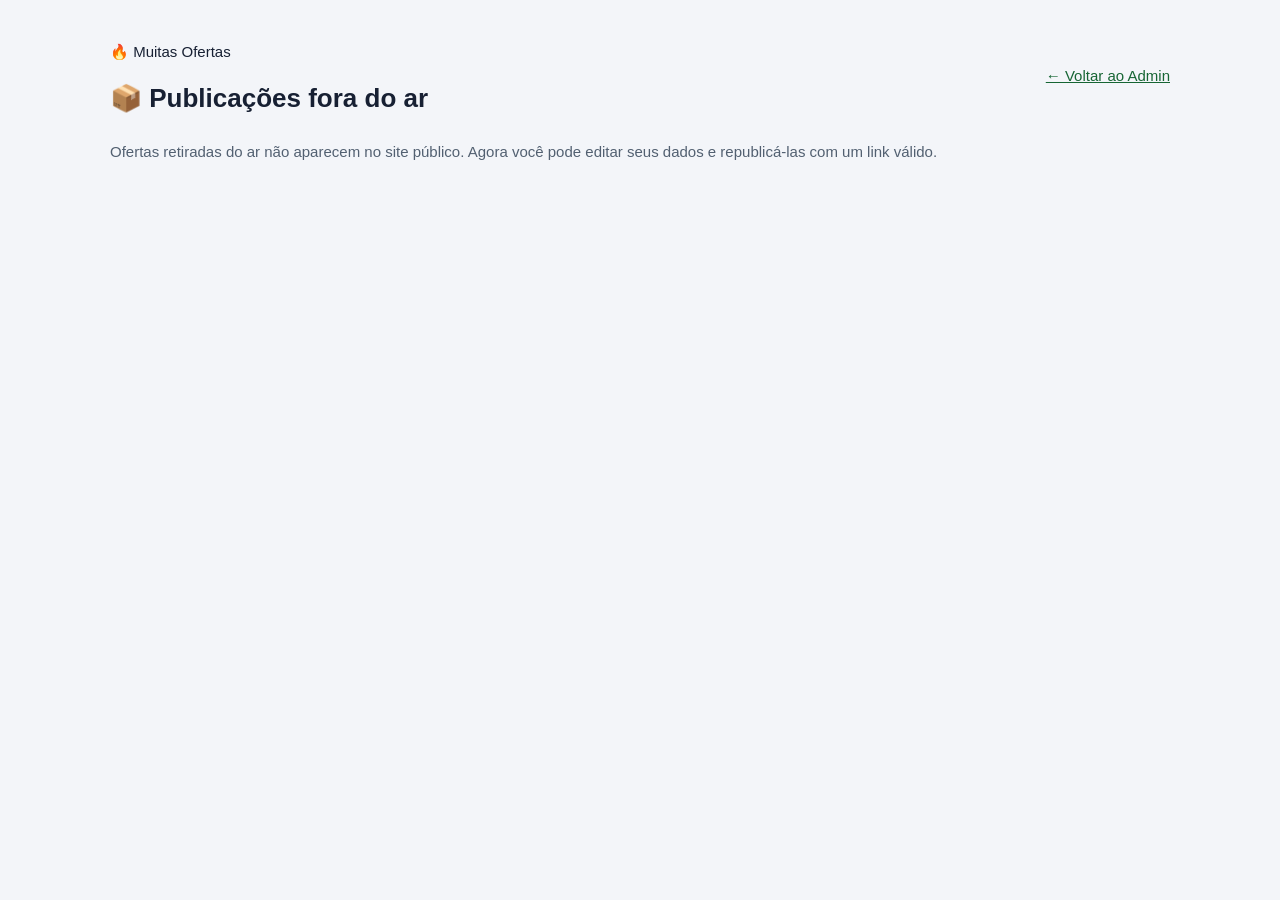
<file: admin/fora-do-ar.html>
<!DOCTYPE html>
<html lang="pt-BR">
<head>
  <meta charset="utf-8">
  <meta name="viewport" content="width=device-width,initial-scale=1">
  <meta name="robots" content="noindex,nofollow">
  <link rel="icon" href="../images/favicon.png" type="image/png">
  <title>Publicações fora do ar | Muitas Ofertas</title>
  <script>
  try {
    const tema=localStorage.getItem('muitas-ofertas-tema');
    const escritorio=window.matchMedia('(min-width:769px)').matches;
    if(escritorio&&(tema==='light'||tema==='dark'))document.documentElement.dataset.theme=tema;
  }catch{}
  </script>
  <style>
    :root{color-scheme:light;--fundo:#f3f5f9;--card:#fff;--texto:#172033;--sec:#526071;--borda:#dce2ea;--campo:#fff;--verde:#166534}
    @media(prefers-color-scheme:dark){:root:not([data-theme]){color-scheme:dark;--fundo:#10151d;--card:#1c2532;--texto:#f1f5f9;--sec:#aab7c8;--borda:#344154;--campo:#263142;--verde:#6ee7a2}}
    :root[data-theme=dark]{color-scheme:dark;--fundo:#10151d;--card:#1c2532;--texto:#f1f5f9;--sec:#aab7c8;--borda:#344154;--campo:#263142;--verde:#6ee7a2}
    *{box-sizing:border-box}body{margin:0;background:var(--fundo);color:var(--texto);font:15px/1.5 Arial,sans-serif}
    .container{max-width:1060px;width:94%;margin:26px auto 60px}.topo{display:flex;justify-content:space-between;align-items:center;gap:15px;flex-wrap:wrap}
    h1{font-size:26px;margin:8px 0}h2{font-size:19px}a{color:var(--verde)}.muted{color:var(--sec)}
    .painel{background:var(--card);border:1px solid var(--borda);border-radius:12px;padding:22px;margin:20px 0}
    .filtros{display:flex;flex-wrap:wrap;gap:12px;margin:15px 0}.filtros input{flex:1 1 320px}.filtros select{flex:1 1 220px}
    input,select{padding:11px;color:var(--texto);background:var(--campo);border:1px solid var(--borda);border-radius:7px;font:inherit}
    button{background:#374151;color:white;border:0;padding:10px 13px;border-radius:7px;font:inherit;cursor:pointer}button:hover{filter:brightness(1.1)}button:disabled{opacity:.55;cursor:not-allowed}
    .btn-editar-oferta{display:inline-block;margin-top:9px;padding:9px 14px;border-radius:7px;background:var(--verde);color:#fff;text-decoration:none;font-weight:bold}
    :root[data-theme=dark] .btn-editar-oferta{color:#10151d}
    @media(prefers-color-scheme:dark){:root:not([data-theme]) .btn-editar-oferta{color:#10151d}}
    .perigo{background:#9f1239}.acoes{display:flex;flex-wrap:wrap;align-items:center;gap:12px;margin:14px 0}
    .linha-oferta{border-bottom:1px solid var(--borda);padding:16px 4px;display:flex;gap:13px;align-items:flex-start}.linha-oferta:last-child{border-bottom:0}
    .linha-oferta input[type=checkbox]{width:20px;height:20px;flex-shrink:0;margin-top:3px}.oferta-corpo{min-width:0;flex:1}.oferta-corpo strong{font-size:16px;overflow-wrap:anywhere}
    .oferta-corpo p{margin:5px 0}.nome-loja{color:var(--sec)}.aviso{margin:12px 0;padding:12px;border-radius:8px;background:var(--card);border:1px solid var(--borda)}
    .status{margin:10px 0;min-height:20px}.vazio{padding:24px;text-align:center;color:var(--sec)}
    [hidden]{display:none!important}
    @media(max-width:600px){.painel{padding:15px}.container{margin-top:15px}h1{font-size:22px}}
  </style>
  <script defer src="../js/tema.js"></script>
</head>
<body>
  <main class="container">
    <div class="topo"><div><p>🔥 Muitas Ofertas</p><h1>📦 Publicações fora do ar</h1></div>
      <a href="./index.html">← Voltar ao Admin</a></div>
    <p class="muted">Ofertas retiradas do ar não aparecem no site público. Agora você pode editar seus dados e republicá-las com um link válido.</p>
    <div id="aviso-login" class="aviso" hidden>Entre pelo <a href="./index.html">Admin</a> para consultar as publicações.</div>
    <section class="painel" id="painel-fora" hidden>
      <h2>Ofertas arquivadas <span id="total">(0)</span></h2>
      <div class="filtros">
        <input type="search" id="pesquisa" placeholder="Pesquisar nome, loja ou categoria" aria-label="Pesquisar publicações">
        <select id="ordenacao" aria-label="Ordenar publicações">
          <option value="encerramento-desc">Retirada mais recente</option>
          <option value="encerramento-asc">Retirada mais antiga</option>
          <option value="publicacao-desc">Publicação mais recente</option>
          <option value="publicacao-asc">Publicação mais antiga</option>
        </select>
      </div>
      <div class="acoes">
        <label><input type="checkbox" id="selecionar-visiveis"> Selecionar todas as ofertas exibidas</label>
        <button type="button" id="apagar-selecionadas" class="perigo" disabled>🗑️ Apagar selecionadas (0)</button>
        <button type="button" id="atualizar">Atualizar lista</button>
      </div>
      <p class="muted">A exclusão em lote é definitiva. Selecione apenas as ofertas que deseja remover.</p>
      <p id="status" class="status muted" role="status" aria-live="polite"></p>
      <div id="lista"></div>
    </section>
  </main>
  <script type="module" src="./fora-do-ar.js?v=20261127v53"></script>
</body>
</html>
</file>
<file: css/style.css>
/* ==========================================
   MUITAS OFERTAS — IDENTIDADE E TEMAS
   Claro por padrão; automático se seguir o sistema;
   a escolha manual do desktop usa data-theme.
========================================== */
:root {
  color-scheme: light;
  --cor-fundo: #f3f5f9;
  --cor-card: #ffffff;
  --cor-texto: #172033;
  --cor-texto-secundario: #526071;
  --cor-borda: #dce2ea;
  --cor-campo: #ffffff;
  --cor-categoria: #ffffff;
  --cor-imagem: #fafafa;
  --cor-loja: #eeeeee;
  --cor-loja-texto: #333333;
  --cor-preco: #16833c;
  --cor-pendente: #eeeeee;
}

/* Modo escuro AUTOMÁTICO quando não há uma preferência manual. */
@media (prefers-color-scheme: dark) {
  :root:not([data-theme]) {
    color-scheme: dark;
    --cor-fundo: #10151d;
    --cor-card: #1c2532;
    --cor-texto: #f1f5f9;
    --cor-texto-secundario: #aab7c8;
    --cor-borda: #344154;
    --cor-campo: #263142;
    --cor-categoria: #263142;
    --cor-imagem: #263142;
    --cor-loja: #344154;
    --cor-loja-texto: #f1f5f9;
    --cor-preco: #6ee7a2;
    --cor-pendente: #344154;
  }
}

/* Modo escuro MANUAL no computador. */
:root[data-theme="dark"] {
  color-scheme: dark;
  --cor-fundo: #10151d;
  --cor-card: #1c2532;
  --cor-texto: #f1f5f9;
  --cor-texto-secundario: #aab7c8;
  --cor-borda: #344154;
  --cor-campo: #263142;
  --cor-categoria: #263142;
  --cor-imagem: #263142;
  --cor-loja: #344154;
  --cor-loja-texto: #f1f5f9;
  --cor-preco: #6ee7a2;
  --cor-pendente: #344154;
}

/* O modo claro manual usa os valores padrão do :root. */
:root[data-theme="light"] { color-scheme: light; }

* { margin: 0; padding: 0; box-sizing: border-box; }
body {
  min-height: 100vh;
  font-family: Arial, sans-serif;
  background: var(--cor-fundo);
  color: var(--cor-texto);
}
.container { width: 90%; max-width: 1150px; margin: auto; }

/* Cabeçalho */
.topo {
  background: #171717;
  color: #ffffff;
  padding: 30px 0;
  border-bottom: 4px solid #ffcc00;
}
.topo-conteudo {
  display: flex;
  align-items: flex-start;
  justify-content: space-between;
  gap: 20px;
}
.topo-texto { min-width: 0; }
.topo h1 { color: #ffcc00; font-size: 30px; margin-bottom: 8px; }
.topo p { color: #dddddd; }

/* Dois ícones pequenos, discretos, no canto superior direito. */
.tema-controle {
  display: inline-flex;
  flex-shrink: 0;
  align-items: center;
  gap: 3px;
  padding: 3px;
  border: 1px solid rgba(255, 255, 255, 0.16);
  border-radius: 999px;
  background: rgba(255, 255, 255, 0.06);
}
.tema-botao {
  display: inline-grid;
  place-items: center;
  width: 32px;
  height: 32px;
  border: 0;
  border-radius: 50%;
  background: transparent;
  color: #d1d5db;
  cursor: pointer;
  transition: background-color 150ms ease, color 150ms ease;
}
.tema-botao svg { width: 18px; height: 18px; }
.tema-botao:hover { color: #ffffff; background: rgba(255,255,255,0.16); }
.tema-botao[aria-pressed="true"] { background: #ffcc00; color: #171717; }
.tema-botao:focus-visible { outline: 2px solid #ffcc00; outline-offset: 3px; }

/* Pesquisa e filtros */
.busca { margin: 30px 0; }
.busca input {
  width: 100%;
  padding: 16px;
  border: 1px solid var(--cor-borda);
  border-radius: 8px;
  font-size: 16px;
  background: var(--cor-campo);
  color: var(--cor-texto);
}
.busca input::placeholder { color: var(--cor-texto-secundario); }
.busca input:focus-visible { outline: 2px solid #ffcc00; outline-offset: 2px; }
.categorias, .ofertas { margin-bottom: 35px; }
h2 { margin-bottom: 18px; }
#listaCategorias { display: flex; flex-wrap: wrap; gap: 10px; }
.categoria {
  padding: 10px 18px;
  border: 1px solid var(--cor-borda);
  border-radius: 20px;
  background: var(--cor-categoria);
  color: var(--cor-texto);
  cursor: pointer;
}
.categoria.ativa, .categoria:hover { background: #ffcc00; border-color: #ffcc00; color: #171717; }

/* Catálogo */
.produtos {
  display: grid;
  grid-template-columns: repeat(auto-fit, minmax(220px, 1fr));
  gap: 20px;
}
.produto {
  min-width: 0;
  background: var(--cor-card);
  padding: 20px;
  border: 1px solid var(--cor-borda);
  border-radius: 10px;
  box-shadow: 0 2px 8px rgba(0,0,0,0.07);
}
.produto .icone { font-size: 48px; text-align: center; padding: 15px; }
.produto h3 { margin: 10px 0; overflow-wrap: anywhere; }
.produto .categoria-texto { color: var(--cor-texto-secundario); font-size: 13px; }
.preco { color: var(--cor-preco); font-size: 23px; font-weight: bold; margin: 15px 0; }
.botao-oferta {
  display: block;
  background: #ffcc00;
  color: #171717;
  text-align: center;
  padding: 12px;
  border-radius: 6px;
  text-decoration: none;
  font-weight: bold;
}
.botao-oferta:hover { background: #e6b800; }
.produto-imagem {
  width: 100%;
  height: 180px;
  object-fit: contain;
  overflow: hidden;
  border-radius: 8px;
  background: var(--cor-imagem);
  margin-bottom: 12px;
}
.produto-imagem img { width: 100%; height: 100%; object-fit: contain; }
.imagem-fallback {
  width: 100%; height: 100%; display: grid; place-items: center;
  font-size: 65px; background: var(--cor-imagem);
}
.produto-loja {
  display: inline-block;
  margin: 8px 0;
  padding: 5px 9px;
  border-radius: 5px;
  background: var(--cor-loja);
  color: var(--cor-loja-texto);
  font-size: 12px;
  font-weight: bold;
}
.link-pendente {
  display: block;
  background: var(--cor-pendente);
  color: var(--cor-texto-secundario);
  padding: 12px;
  text-align: center;
  border-radius: 6px;
  font-size: 13px;
}

/* Aviso integrado: faixa de texto antes do rodapé, não um card solto. */
.aviso-ofertas {
  width: 90%;
  max-width: 1150px;
  margin: 24px auto 0;
  border-top: 1px solid var(--cor-borda);
  padding: 20px 0 0;
}
.aviso-ofertas-conteudo {
  color: var(--cor-texto-secundario);
  font-size: 13px;
  line-height: 1.65;
}
.aviso-ofertas h2 { font-size: 16px; color: var(--cor-texto); margin-bottom: 10px; }
.aviso-ofertas p { margin: 7px 0; }
.aviso-afiliados { font-size: 12px; }

/* Rodapé */
footer {
  background: #171717;
  color: #ffffff;
  text-align: center;
  padding: 25px 15px;
  line-height: 1.8;
  margin-top: 24px;
}
footer small { color: #bbbbbb; }

/* Tablets e celulares: controle oculto, preferência do sistema. */
@media (max-width: 768px) {
  .container, .aviso-ofertas { width: 94%; }
  .topo { padding: 24px 0; }
  .tema-controle { display: none; }
  .produtos { grid-template-columns: repeat(2, minmax(0, 1fr)); gap: 10px; }
  .produto { padding: 12px; }
  .produto-imagem { height: 150px; }
}
@media (max-width: 600px) {
  .topo h1 { font-size: 25px; }
  .aviso-ofertas { padding-top: 18px; }
}
@media (max-width: 380px) {
  .topo h1 { font-size: 22px; }
  .produtos { grid-template-columns: 1fr; }
  .produto-imagem { height: 190px; }
  .categoria { padding: 9px 12px; font-size: 12px; }
}

/* Cupom opcional e ações dos cards; seguem as cores atuais do tema. */
.produto-preco { color: var(--cor-preco); font-size: 23px; font-weight: 700; margin: 15px 0 9px; }
.produto-cupom { display: flex; flex-wrap: wrap; align-items: center; gap: 8px; padding: 10px; margin: 0 0 10px; border: 1px dashed var(--cor-borda); border-radius: 8px; background: var(--cor-campo); font-size: 13px; overflow-wrap: anywhere; }
.produto-cupom > span { flex: 1; min-width: 100px; font-weight: 700; }
.botao-copiar-cupom { padding: 8px 10px; border: 1px solid var(--cor-borda); border-radius: 6px; background: var(--cor-card); color: var(--cor-texto); font-weight: 700; cursor: pointer; }
.produto-tempo { color: var(--cor-texto-secundario); font-size: 12px; margin: 8px 0 12px; }
.produto-acoes { display: flex; flex-wrap: wrap; gap: 8px; align-items: stretch; }
.produto-acoes .botao-oferta { flex: 1 1 100%; }
.botao-whatsapp { display: inline-flex; align-items: center; justify-content: center; gap: 6px; flex: 1; padding: 10px 8px; border-radius: 6px; color: #fff; background: #168748; font-weight: 700; font-size: 13px; text-decoration: none; }
.botao-whatsapp:hover { background: #11683a; }
.botao-favorito { border: 1px solid var(--cor-borda); border-radius: 6px; min-width: 44px; padding: 8px; background: var(--cor-campo); color: var(--cor-texto); font-size: 24px; cursor: pointer; }
.botao-favorito[aria-pressed="true"] { color: #df3950; }
.botao-favorito:focus-visible, .botao-copiar-cupom:focus-visible, .botao-whatsapp:focus-visible { outline: 2px solid #ffcc00; outline-offset: 2px; }
.catalogo-vazio { grid-column: 1 / -1; padding: 24px; border: 1px dashed var(--cor-borda); border-radius: 10px; color: var(--cor-texto-secundario); text-align: center; }
@media (max-width: 768px) { .produto-cupom { padding: 8px; } .botao-whatsapp { font-size: 12px; } }

/* Compartilhamento compacto, como na referência */
.produto-acoes .botao-whatsapp {
    display: inline-flex;
    align-items: center;
    justify-content: center;
    gap: 6px;
    flex: 0 0 auto;
    width: auto;
    padding: 8px 12px;
    min-height: 36px;
    border-radius: 6px;
    background: #14351f;
    color: #4df58a;
    font-size: 12px;
    font-weight: 700;
    text-decoration: none;
}

.produto-acoes .botao-whatsapp:hover {
    background: #20532f;
}

.produto-acoes .botao-whatsapp svg {
    width: 15px;
    height: 15px;
}

/* Ações compactas nos cards */
.produto-acoes {
    align-items: center;
    justify-content: flex-start;
    gap: 8px;
}

/* Botão compacto do WhatsApp */
.produto-acoes .botao-whatsapp {
    display: inline-flex;
    align-items: center;
    justify-content: center;
    flex: 0 0 auto;
    align-self: center;
    width: fit-content;
    min-width: 0;
    height: 34px;
    min-height: 0;
    padding: 0 10px;
    gap: 6px;
    border-radius: 6px;
    font-size: 12px;
    line-height: 1;
}

/* Ícone do WhatsApp */
.produto-acoes .botao-whatsapp svg {
    width: 14px;
    height: 14px;
    flex-shrink: 0;
}

/* Botão de favoritos */
.produto-acoes .botao-favorito {
    display: inline-flex;
    align-items: center;
    justify-content: center;
    flex: 0 0 34px;
    width: 34px;
    min-width: 34px;
    height: 34px;
    min-height: 0;
    padding: 0;
    font-size: 21px;
}

/* MO-NAVEGACAO-2026-11-18 */
.topo {padding:14px 0;}
.topo-conteudo {position:relative; display:flex; align-items:center; gap:16px; flex-wrap:nowrap;}
.topo-texto {flex:0 0 auto;}
.topo h1 {font-size:22px; margin:0;}
.topo-texto p {font-size:11px; margin-top:5px;}
.marca-inicio {font:inherit; color:inherit; border:0; background:none; cursor:pointer; text-align:left;}
.navegacao-loja {display:flex; align-items:center; gap:4px; flex:0 0 auto;}
.nav-item, #menuCategorias summary.nav-item {display:flex; align-items:center; gap:6px; font:600 13px Arial,sans-serif; color:#f4f5f6; white-space:nowrap; background:transparent; border:1px solid transparent; border-radius:8px; padding:10px 9px; cursor:pointer; list-style:none;}
#menuCategorias summary::-webkit-details-marker {display:none;}
.nav-item:hover, #menuCategorias summary.nav-item:hover, .nav-item[aria-pressed=true], #menuCategorias[open] summary {background:#ffffff14; border-color:#ffffff30; color:#ffcc00;}
.nav-item:focus-visible,.marca-inicio:focus-visible,.grupo-entrar:focus-visible {outline:2px solid #ffcc00; outline-offset:3px;}
.busca-header {flex:1 1 160px; display:flex; align-items:center; gap:7px; min-width:100px; border-radius:7px; background:var(--cor-campo); color:var(--cor-texto); border:1px solid var(--cor-borda); padding:0 10px;}
.busca-header span {font-size:24px; line-height:1;}
.busca-header input {width:100%; min-width:0; height:38px; border:0; background:transparent; color:var(--cor-texto); font-size:16px; outline:none;}
.busca-header:focus-within {outline:2px solid #ffcc00;}
#menuCategorias {position:static;}
#menuCategorias .menu-categorias-painel {position:absolute; right:0; left:auto; top:calc(100% + 10px); z-index:30; width:min(640px,88vw); background:var(--cor-card); color:var(--cor-texto); border:1px solid var(--cor-borda); padding:12px; border-radius:10px; box-shadow:0 10px 26px #0004;}
#menuCategorias:not([open]) .menu-categorias-painel {display:none;}
#menuCategorias .menu-categorias-titulo {font-size:13px; color:var(--cor-texto-secundario); margin:0 0 10px;}
#menuCategorias #listaCategorias {position:static; width:auto; display:grid; grid-template-columns:repeat(3,minmax(0,1fr)); padding:0; border:0; box-shadow:none; gap:7px; max-height:55vh; overflow:auto;}
#menuCategorias .categoria {font-size:13px; min-height:42px;}
.layout-com-lateral {display:grid; grid-template-columns:minmax(0,1fr) 300px; gap:22px; align-items:start; margin-top:26px;}
.layout-com-lateral .ofertas {min-width:0;}
.layout-com-lateral .produtos {grid-template-columns:repeat(3,minmax(0,1fr)); gap:14px;}
.grupo-lateral {min-width:0;}
.grupo-painel {padding:18px; background:var(--cor-card); border:1px solid var(--cor-borda); border-radius:10px;}
.grupo-painel h2 {font-size:17px; margin:0 0 8px;}
.grupo-subtitulo,.grupo-ou {font-size:13px; color:var(--cor-texto-secundario); line-height:1.5;}
.grupo-instrucoes {display:grid; grid-template-columns:minmax(0,1fr) 116px; align-items:center; gap:8px; margin:18px 0;}
.grupo-instrucoes ol {list-style:none; display:grid; gap:12px;}
.grupo-instrucoes li {display:flex; gap:7px; align-items:flex-start; font-size:12px; line-height:1.35;}
.grupo-instrucoes li span {flex:0 0 22px; height:22px; display:grid; place-items:center; border-radius:50%; background:#166534; color:#fff; font-weight:bold;}
.grupo-instrucoes img {width:116px; height:116px; display:block; background:white; padding:6px; object-fit:contain; border-radius:4px;}
.grupo-ou {text-align:center; margin-bottom:9px;}
.grupo-painel .grupo-entrar {display:flex; align-items:center; justify-content:center; gap:8px; width:100%; border-radius:999px; min-height:42px; background:#08783b; color:#fff;}
.grupo-painel .grupo-entrar:hover {background:#065e30;}
.filtro-atual {display:flex; align-items:center; gap:12px; flex-wrap:wrap; margin-bottom:16px; font-size:13px; color:var(--cor-texto-secundario);}
.filtro-atual[hidden] {display:none;}
.filtro-atual button {cursor:pointer; border:1px solid var(--cor-borda); background:var(--cor-card); color:var(--cor-texto); padding:7px 10px; border-radius:6px;}
@media(max-width:1050px){.topo-conteudo{flex-wrap:wrap;gap:10px}.topo-texto{flex:1 1 auto}.navegacao-loja{order:2}.busca-header{order:3;flex:1 1 180px}.layout-com-lateral .produtos{grid-template-columns:repeat(2,minmax(0,1fr))}.layout-com-lateral{grid-template-columns:minmax(0,1fr) 280px;gap:16px}}
@media(max-width:768px){.layout-com-lateral{grid-template-columns:1fr;margin-top:16px}.grupo-lateral{grid-row:1}.grupo-painel{padding:14px}.grupo-instrucoes{grid-template-columns:minmax(0,1fr) 116px;max-width:360px}.navegacao-loja{order:2;flex:1 1 100%;justify-content:space-between}.nav-item,#menuCategorias summary.nav-item{font-size:12px;padding:9px 5px}.busca-header{order:3;flex:1 1 100%}.topo-texto p{font-size:12px}.navegacao-loja #menuCategorias{position:static}.navegacao-loja{position:relative}.navegacao-loja #menuCategorias .menu-categorias-painel{left:0;right:0;top:100%;width:auto}.navegacao-loja #menuCategorias #listaCategorias{grid-template-columns:repeat(2,minmax(0,1fr));width:auto}.grupo-painel .grupo-entrar{max-width:360px}.grupo-ou{text-align:left}}
@media(max-width:380px){.layout-com-lateral .produtos{grid-template-columns:1fr}.nav-item,#menuCategorias summary.nav-item{font-size:11px;gap:3px}.grupo-instrucoes{grid-template-columns:minmax(0,1fr) 110px}.grupo-instrucoes img{width:110px;height:110px}}

/* MO-LAYOUT-COMPACTO-2026-11-18 — aprovado na prévia compacta. */
header.topo { padding:0; border-bottom:1px solid #ffffff20; }
header.topo .topo-conteudo { display:block; width:min(1180px,calc(100% - 36px)); max-width:none; }
header.topo .topo-marca { display:flex; align-items:center; justify-content:space-between; gap:16px; padding:21px 0 17px; border-bottom:1px solid #ffffff20; }
header.topo .topo-texto { flex:1 1 auto; min-width:0; }
header.topo h1 { font-size:28px; line-height:1.15; margin:0 0 4px; }
header.topo .topo-texto p { font-size:13px; margin:0; line-height:1.45; }
header.topo .topo-navegacao { display:flex; align-items:center; position:relative; gap:22px; min-height:56px; }
header.topo .navegacao-loja { display:flex; position:static; flex:0 0 auto; align-items:center; justify-content:flex-start; gap:22px; order:0; }
header.topo .nav-item, header.topo #menuCategorias summary.nav-item { display:inline-flex; flex-direction:row; align-items:center; gap:7px; padding:10px 0; border:0; border-radius:4px; font:600 14px/1.35 Arial,sans-serif; background:none; color:#f4f5f6; white-space:nowrap; }
header.topo .nav-item svg, header.topo .busca-header svg { display:block; flex:none; width:18px; height:18px; }
header.topo .nav-item:hover, header.topo #menuCategorias summary.nav-item:hover, header.topo .nav-item[aria-pressed=true], header.topo #menuCategorias[open] summary { color:#ffcc00; background:none; }
header.topo .busca-header { order:0; flex:0 1 260px; width:260px; margin-left:auto; min-width:0; padding:0 10px; border:1px solid #ffffff25; background:#ffffff08; color:#d1d5db; }
header.topo .busca-header input { height:32px; font-size:13px; color:#f4f5f6; }
header.topo .busca-header input::placeholder { color:#b5bac3; }
header.topo #menuCategorias { position:relative; }
header.topo #menuCategorias .menu-categorias-painel { left:0; right:auto; top:calc(100% + 4px); width:min(640px,calc(100vw - 60px)); }
header.topo #menuCategorias #listaCategorias { grid-template-columns:repeat(3,minmax(0,1fr)); }
main.layout-com-lateral { width:min(1180px,calc(100% - 36px)); max-width:none; grid-template-columns:minmax(0,1fr) 270px; align-items:start; gap:22px; margin-top:22px; }
main.layout-com-lateral .produtos { grid-template-columns:repeat(3,minmax(0,1fr)); gap:12px; }
main.layout-com-lateral .ofertas h2 { font-size:18px; margin-bottom:15px; }
main.layout-com-lateral .grupo-painel { padding:15px; }
main.layout-com-lateral .grupo-painel h2 { font-size:15px; margin:0 0 5px; }
main.layout-com-lateral .grupo-subtitulo, main.layout-com-lateral .grupo-ou { font-size:12px; line-height:1.45; }
main.layout-com-lateral .grupo-instrucoes { display:grid; grid-template-columns:minmax(0,1fr) 112px; gap:7px; align-items:center; margin:14px 0; }
main.layout-com-lateral .grupo-instrucoes ol { display:grid; gap:10px; }
main.layout-com-lateral .grupo-instrucoes li { align-items:center; gap:6px; font-size:11px; font-weight:600; line-height:1.35; }
main.layout-com-lateral .grupo-instrucoes li span { flex:0 0 24px; height:24px; background:#164c31; font-size:11px; }
main.layout-com-lateral .grupo-qr-ampliar { width:112px; height:112px; padding:0; border:0; border-radius:0; background:#fff; cursor:zoom-in; }
main.layout-com-lateral .grupo-instrucoes img { display:block; width:100%; height:100%; padding:0; border-radius:0; object-fit:contain; }
main.layout-com-lateral .grupo-ou { text-align:center; margin:0 0 8px; }
main.layout-com-lateral .grupo-painel .grupo-entrar { min-height:34px; padding:7px 10px; gap:7px; font-size:13px; line-height:1.35; background:#087f3c; }
main.layout-com-lateral .grupo-painel .grupo-entrar svg { width:18px; height:18px; flex:none; }
main.layout-com-lateral .grupo-painel .grupo-entrar:hover { background:#066b32; }
.grupo-qr-dialog { margin:auto; border:1px solid var(--cor-borda); background:var(--cor-card); color:var(--cor-texto); border-radius:12px; padding:16px; width:min(360px,90vw); max-height:90vh; }
.grupo-qr-dialog h2 { font-size:16px; margin:0 0 10px; }
.grupo-qr-dialog img { display:block; width:100%; height:auto; background:white; }
.grupo-qr-dialog button { display:block; margin:12px auto 0; padding:7px 16px; color:var(--cor-texto); background:var(--cor-campo); border:1px solid var(--cor-borda); border-radius:6px; cursor:pointer; }
.grupo-qr-dialog::backdrop { background:#0009; }
@media(max-width:1000px) { main.layout-com-lateral .produtos { grid-template-columns:repeat(2,minmax(0,1fr)); } }
@media(max-width:768px) {
  main.layout-com-lateral { grid-template-columns:1fr; width:calc(100% - 24px); margin-top:14px; gap:16px; }
  main.layout-com-lateral .grupo-lateral { grid-row:1; width:100%; max-width:340px; justify-self:center; }
  main.layout-com-lateral .grupo-instrucoes { grid-template-columns:minmax(0,1fr) 104px; margin:10px 0; }
  main.layout-com-lateral .grupo-qr-ampliar { width:104px; height:104px; }
  header.topo .topo-conteudo { width:calc(100% - 24px); }
  header.topo .topo-marca { padding:15px 0; }
  header.topo h1 { font-size:23px; }
  header.topo #menuCategorias .menu-categorias-painel { left:0; right:0; top:40px; width:auto; }
  header.topo #menuCategorias { position:static; }
  header.topo #menuCategorias #listaCategorias { grid-template-columns:repeat(2,minmax(0,1fr)); }
}
@media(max-width:680px) {
  header.topo .topo-navegacao { flex-wrap:wrap; gap:8px; padding:6px 0 12px; }
  header.topo .navegacao-loja { flex:1 1 100%; justify-content:space-between; gap:8px; }
  header.topo .nav-item, header.topo #menuCategorias summary.nav-item { font-size:13px; padding:4px 0; gap:5px; }
  header.topo .busca-header { flex:1 1 100%; width:100%; margin:0; }
  main.layout-com-lateral .produtos { gap:9px; }
}
@media(max-width:380px) {
  header.topo .nav-item, header.topo #menuCategorias summary.nav-item { font-size:11px; gap:3px; }
  header.topo .nav-item svg { width:15px; height:15px; }
  main.layout-com-lateral .produtos { grid-template-columns:1fr; }
}

/* Ajustes finais da versão baseada nos arquivos atuais. */
.grupo-entrar { text-decoration:none; font-weight:700; }
header.topo .busca-header { display:flex; align-items:center; gap:8px; border-radius:7px; }
header.topo .busca-header input { flex:1; }
header.topo #menuCategorias .menu-categorias-painel { max-width:calc(100vw - 36px); }
header.topo #menuCategorias .menu-categorias-titulo { color:var(--cor-texto-secundario); }
header.topo #menuCategorias:not([open]) .menu-categorias-painel { display:none; }
header.topo #menuCategorias .categoria { border-radius:7px; text-align:left; overflow-wrap:anywhere; padding:10px; }
header.topo #menuCategorias #listaCategorias { gap:7px; max-height:55vh; overflow:auto; }
.grupo-qr-ampliar:focus-visible, .grupo-qr-dialog button:focus-visible { outline:2px solid #ffcc00; outline-offset:3px; }
main.layout-com-lateral .grupo-qr-ampliar { flex:none; max-width:100%; }
/* Os cards mantêm as cores e controles originais; evitam alargamento com nomes longos. */
main.layout-com-lateral .produto { min-width:0; padding:14px; }
@media (min-width:769px) and (max-width:1080px) {
  header.topo #menuCategorias .menu-categorias-painel { width:min(640px,calc(100vw - 140px)); }
}
@media(max-width:768px) {
  header.topo .navegacao-loja { position:static; }
  header.topo #menuCategorias .menu-categorias-painel { left:0; right:0; top:calc(100% + 4px); width:100%; max-width:none; }
  main.layout-com-lateral .grupo-painel .grupo-ou { text-align:center; }
  main.layout-com-lateral .produto { padding:10px; }
}
@media(max-width:680px) { header.topo .topo-navegacao { min-height:0; } }
@media(max-width:340px) {
  header.topo .navegacao-loja { gap:5px; }
  header.topo .nav-item, header.topo #menuCategorias summary.nav-item { font-size:10px; }
}

/* MO-CUPONS-CAMPANHAS-2026-11-25: acesso à vitrine pública de cupons. */
header.topo .navegacao-loja a.mo-campanhas-nav {text-decoration:none}
@media(max-width:680px) {
  header.topo .navegacao-loja {flex-wrap:wrap;justify-content:flex-start;column-gap:14px;row-gap:3px}
}

/* v4: preço de referência opcional nos produtos */
.produto-preco .preco-anterior{display:block;color:var(--cor-texto-secundario);font-size:14px;font-weight:400;margin:0 0 2px}
.produto-preco .preco-anterior del{text-decoration:line-through;opacity:.9}
.produto-preco .preco-atual{display:block;color:var(--cor-preco);font-size:23px;font-weight:700}
</file>
<file: css/cupons.css>
:root{color-scheme:light;--fundo:#f3f5f9;--card:#fff;--texto:#172033;--sec:#526071;--borda:#dce2ea;--campo:#fff;--verde:#166534;--preco:#166534}
@media(prefers-color-scheme:dark){:root:not([data-theme]){color-scheme:dark;--fundo:#10151d;--card:#1c2532;--texto:#f1f5f9;--sec:#aab7c8;--borda:#344154;--campo:#263142;--verde:#16a34a;--preco:#6ee7a2}}
:root[data-theme=dark]{color-scheme:dark;--fundo:#10151d;--card:#1c2532;--texto:#f1f5f9;--sec:#aab7c8;--borda:#344154;--campo:#263142;--verde:#16a34a;--preco:#6ee7a2}
*{box-sizing:border-box}body{margin:0;background:var(--fundo);color:var(--texto);font:15px/1.5 Arial,sans-serif}a{color:inherit}button,input,select{font:inherit}.limite{width:min(1180px,calc(100% - 32px));margin:auto}
.cabecalho{background:#171717;color:#fff;border-bottom:3px solid #ffcc00}.cabecalho-linha{display:flex;align-items:center;justify-content:space-between;gap:18px;min-height:78px;flex-wrap:wrap}.marca{color:#ffcc00;text-decoration:none;font-size:24px;font-weight:bold}.cabecalho nav{display:flex;gap:20px;align-items:center}.cabecalho nav a{text-decoration:none;padding:10px 0}.cabecalho nav [aria-current=page]{color:#ffcc00;font-weight:bold}
.introducao{display:flex;align-items:center;justify-content:space-between;gap:20px;margin:32px 0 22px}.introducao h1{font-size:25px;margin:0 0 4px}.introducao p{color:var(--sec);margin:0}.grupo{display:inline-block;padding:10px 14px;border-radius:7px;background:#0c783b;color:white;text-decoration:none;font-weight:bold;text-align:center}.filtros{display:grid;grid-template-columns:minmax(0,1fr) 240px;gap:14px;background:var(--card);border:1px solid var(--borda);border-radius:10px;padding:16px}.filtros label{font-weight:bold}.filtros input,.filtros select{display:block;width:100%;padding:10px;margin-top:6px;background:var(--campo);border:1px solid var(--borda);color:var(--texto);border-radius:7px}#status-cupons{color:var(--sec);font-size:14px;margin:18px 0}.grade{display:grid;grid-template-columns:repeat(3,minmax(0,1fr));gap:18px}.cartao{background:var(--card);border:1px solid var(--borda);border-radius:12px;overflow:hidden;display:flex;flex-direction:column;box-shadow:0 2px 9px #0001;min-width:0}.cartao-imagem{display:block;width:100%;height:auto;aspect-ratio:1/1;object-fit:contain;background:#10151d;border-bottom:1px solid var(--borda)}.cartao-conteudo{padding:16px;display:flex;flex-direction:column;flex:1}.loja{font-size:12px;font-weight:bold;color:var(--sec);margin:0 0 6px}.cartao h2{font-size:18px;line-height:1.3;margin:0 0 10px;overflow-wrap:anywhere}.destaque{font-size:14px;font-weight:bold;color:var(--preco);margin:0 0 10px}.descricao,.condicoes{font-size:13px;color:var(--sec);margin:6px 0;overflow-wrap:anywhere;line-height:1.6}.condicoes,.observacoes-cupom{white-space:pre-line}.cupom-item{padding:12px 0;border-top:1px solid var(--borda)}.cupom-item p{margin:6px 0}.codigo{display:flex;align-items:center;flex-wrap:wrap;gap:8px;margin-bottom:5px}.codigo strong{font-family:Consolas,monospace;letter-spacing:.2px;color:var(--texto);background:var(--campo);padding:4px 7px;border-radius:5px;overflow-wrap:anywhere}.acoes{display:flex;flex-wrap:wrap;gap:8px;margin-top:10px}.botao,.abrir{border:1px solid var(--borda);border-radius:7px;cursor:pointer;background:var(--campo);color:var(--texto);padding:8px 12px;text-decoration:none;font-size:13px;display:inline-flex;align-items:center;justify-content:center}.abrir{background:#166534;color:white;border-color:#166534;font-weight:bold}.abrir:hover,.botao:hover{filter:brightness(.93)}.link-geral{margin-top:auto;padding-top:12px}.link-geral .abrir{width:100%}.lista-restante summary{cursor:pointer;margin:8px 0;color:var(--preco);font-weight:bold}.vazio{grid-column:1/-1;padding:32px;color:var(--sec);border:1px dashed var(--borda);border-radius:10px;text-align:center}.aviso{border-top:1px solid var(--borda);padding-top:18px;color:var(--sec);font-size:12px;margin:38px 0 28px}footer{background:#171717;color:#ccc;text-align:center;padding:24px 12px;font-size:13px}
@media(max-width:920px){.grade{grid-template-columns:repeat(2,minmax(0,1fr))}}@media(max-width:600px){.grade{grid-template-columns:1fr}.cabecalho-linha{padding:16px 0;min-height:auto}.marca{font-size:20px}.introducao{flex-direction:column;align-items:flex-start;margin-top:22px}.filtros{grid-template-columns:1fr}.cartao-imagem{aspect-ratio:1.8/1;padding:8px}}

/* v3: tutoriais exibidos em bloco separado, com passos legíveis e links acessíveis */
.instrucoes-cupom{margin:16px 0 0;padding:13px 14px;border:1px solid var(--borda);border-radius:10px;background:var(--campo);color:var(--texto);min-width:0}
.instrucoes-cupom h3{font-size:14px;margin:0 0 10px;color:var(--texto);line-height:1.4}
.instrucoes-cupom h4{font-size:13px;margin:12px 0 6px;color:var(--texto);letter-spacing:.02em}
.instrucoes-cupom p{font-size:13px;line-height:1.7;margin:8px 0;white-space:pre-wrap;overflow-wrap:anywhere}
.instrucoes-cupom ol{list-style:decimal;margin:8px 0 8px 0;padding-left:22px}
.instrucoes-cupom li{display:list-item;font-size:13px;line-height:1.65;padding-left:3px;margin:7px 0;overflow-wrap:anywhere}
.instrucoes-cupom a{color:var(--preco);text-decoration:underline;text-underline-offset:2px;overflow-wrap:anywhere;word-break:break-word}
.instrucoes-cupom a:hover{text-decoration-thickness:2px}
</file>
<file: css/cupons-admin.css>
:root{color-scheme:light;--fundo:#f3f5f9;--card:#fff;--texto:#172033;--sec:#526071;--borda:#dce2ea;--campo:#fff;--destaque:#166534}
@media(prefers-color-scheme:dark){:root:not([data-theme]){color-scheme:dark;--fundo:#10151d;--card:#1c2532;--texto:#f1f5f9;--sec:#aab7c8;--borda:#344154;--campo:#263142;--destaque:#6ee7a2}}
:root[data-theme=dark]{color-scheme:dark;--fundo:#10151d;--card:#1c2532;--texto:#f1f5f9;--sec:#aab7c8;--borda:#344154;--campo:#263142;--destaque:#6ee7a2}
[hidden]{display:none!important}*{box-sizing:border-box}body{font:16px/1.5 Arial,sans-serif;background:var(--fundo);color:var(--texto);margin:0}a{color:var(--destaque)}
.container{max-width:980px;width:94%;margin:30px auto 55px}.pagina-topo{display:flex;align-items:center;justify-content:space-between;gap:18px;margin-bottom:22px}.marca{font-weight:bold;color:var(--destaque)}h1{margin:5px 0 0;font-size:28px}h2{font-size:21px;margin:0 0 15px}h3{font-size:17px;margin:0}.muted{color:var(--sec)}.pequeno{font-size:13px}.link-voltar{white-space:nowrap}.cartao{background:var(--card);border:1px solid var(--borda);border-radius:12px;padding:24px;margin:20px 0;box-shadow:0 3px 12px #00000012}label{display:block;font-weight:bold;margin:15px 0 6px}input,select,textarea{display:block;width:100%;padding:11px 12px;font:inherit;color:var(--texto);background:var(--campo);border:1px solid var(--borda);border-radius:7px}textarea{resize:vertical}.duas-colunas{display:grid;grid-template-columns:1fr 1fr;gap:16px}.linha-titulo{display:flex;align-items:center;justify-content:space-between;flex-wrap:wrap;gap:12px;margin:24px 0 12px}.linha-titulo h2{margin:0}.acoes-form,.acoes{display:flex;flex-wrap:wrap;gap:10px;margin-top:18px}.botao{padding:10px 14px;border:0;border-radius:7px;font-weight:bold;cursor:pointer;font:inherit}.botao.principal{background:#166534;color:white}.botao.secundario{background:#374151;color:#fff}.botao:disabled{opacity:.6;cursor:wait}.botao:focus-visible,input:focus-visible,select:focus-visible,textarea:focus-visible,a:focus-visible{outline:2px solid #e4b600;outline-offset:2px}.item-form{border:1px dashed var(--borda);border-radius:10px;padding:15px;margin:12px 0}.item-form .duas-colunas{gap:12px}.item-form .remover{background:#77343b;color:white}.aviso{border-radius:8px;padding:12px 15px;margin:14px 0}.aviso.sucesso{background:#dcfce7;color:#166534}.aviso.erro{background:#fee2e2;color:#991b1b}.aviso.info{background:#e0f2fe;color:#075985}#resultado-cupons:empty{display:none}.filtros{margin-bottom:18px}.campanha-card{padding:18px 0;border-bottom:1px solid var(--borda)}.campanha-card:last-child{border-bottom:0}.campanha-card h3{margin:0 0 6px}.campanha-card p{margin:5px 0}.campanha-card .estado{font-weight:bold}.campanha-card .estado.ativo{color:var(--destaque)}.campanha-card ul{margin:8px 0;padding-left:20px}.campanha-card li{overflow-wrap:anywhere}.campanha-card .acoes{margin-top:10px}.vazio{padding:20px;text-align:center;color:var(--sec)}
@media(max-width:690px){.container{margin:12px auto 30px}.pagina-topo{align-items:flex-start;flex-direction:column}.cartao{padding:17px}.duas-colunas{grid-template-columns:1fr;gap:0}.filtros{gap:10px}.linha-titulo{align-items:flex-start}.botao{width:auto}h1{font-size:24px}}

/* Compartilhamento do WhatsApp usa link, não envio automático. */
.acoes a.botao {display:inline-flex;align-items:center;justify-content:center;text-decoration:none}
.acoes a.botao:hover {filter:brightness(1.1)}


/* Melhorias para explicar o cadastro e usar imagem padrão por campanha. */
.ajuda-campo {margin:5px 0 10px;line-height:1.5;font-weight:normal}
.imagem-previa-cupom {display:flex;align-items:center;gap:12px;margin-top:12px;padding:9px;border:1px dashed var(--borda);border-radius:9px;background:var(--campo)}
.imagem-previa-cupom img {width:180px;height:110px;object-fit:contain;border-radius:7px;background:#131922;flex-shrink:0;padding:6px}
.imagem-previa-cupom span {overflow-wrap:anywhere}
.exemplo-cadastro {margin:18px 0;padding:13px;border:1px solid var(--borda);border-radius:9px}
.exemplo-cadastro summary {font-weight:bold;cursor:pointer}
.exemplo-cadastro p {margin:8px 0;font-size:14px}
.campanha-card::after {content:"";display:block;clear:both}
.campanha-imagem {float:left;width:150px;height:92px;object-fit:contain;margin:2px 15px 11px 0;border-radius:9px;background:#131922;padding:6px}
@media(max-width:420px){.campanha-imagem{width:108px;height:70px;margin-right:10px;padding:4px}.imagem-previa-cupom img{width:120px;height:78px;padding:4px}}

/* Campanhas: prévia da postagem e imagens próprias para cada loja. */
.imagem-previa-cupom img{width:180px;height:110px;object-fit:contain;background:#131922;padding:6px}
.campanha-imagem{width:150px;height:92px;object-fit:contain;padding:6px}
.previa-postagem{margin:24px 0 8px;padding:18px;border:1px solid var(--borda);border-radius:10px;background:var(--fundo)}
.previa-postagem h3{margin-bottom:4px}
.texto-postagem{white-space:pre-wrap;overflow-wrap:anywhere;font:14px/1.65 Arial,sans-serif;padding:16px;background:var(--card);border:1px solid var(--borda);border-radius:8px;max-height:390px;overflow:auto}
.previa-postagem .acoes{margin-top:12px}
.campanha-card .acoes a.botao{white-space:normal}
@media(max-width:600px){.imagem-previa-cupom img{width:140px;height:88px;padding:4px}.campanha-imagem{width:118px;height:76px;padding:4px}}

.observacoes-admin{white-space:pre-line;line-height:1.6}

/* v3: cartões de campanha e prévias, sem recorte das imagens */
.imagem-previa-cupom img{width:150px;height:150px;object-fit:contain;border-radius:8px;background:#10151d;padding:0;flex-shrink:0}
.campanha-imagem{width:142px;height:142px;object-fit:contain;border-radius:9px;background:#10151d;padding:0}
.observacoes-admin{white-space:pre-line;line-height:1.65;overflow-wrap:anywhere}
@media(max-width:600px){.imagem-previa-cupom img{width:106px;height:106px}.campanha-imagem{width:106px;height:106px}}

/* v4: exclusão e alerta de código duplicado */
.aviso-duplicidade-cupom{padding:11px 13px;margin:10px 0;border-radius:8px;border:1px solid #d97706;background:#fffbeb;color:#92400e;overflow-wrap:anywhere;font-size:13px}
:root[data-theme=dark] .aviso-duplicidade-cupom{background:#3f2a12;color:#fde68a}
.botao.perigo{background:#9f1239;color:#fff}

/* v5: avisos flutuantes não mudam a posição de rolagem do Admin. */
#resultado-cupons:not(:empty){position:fixed;right:18px;bottom:18px;top:auto;z-index:3000;
  width:min(420px,calc(100vw - 36px));box-shadow:0 12px 32px #0007;margin:0;
  border:1px solid var(--borda);font-weight:600;pointer-events:none}
#ordenacao-campanhas{max-width:360px;margin:0 0 16px}
</file>
